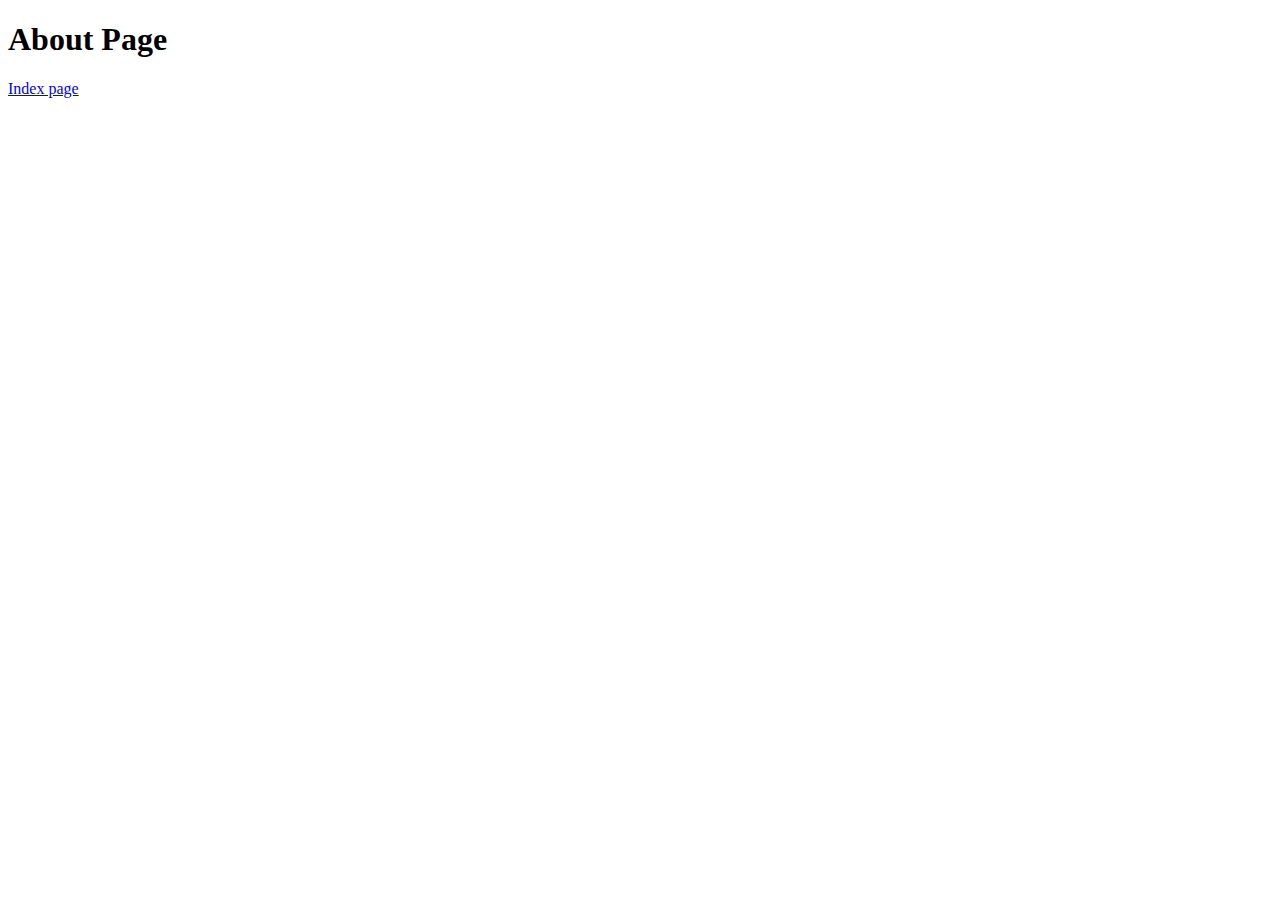
<file: Month3/24-3/about.html>
<!DOCTYPE html>
<html lang="en">
    <head>
        <meta charset="UTF-8" />
        <meta http-equiv="X-UA-Compatible" content="IE=edge" />
        <meta name="viewport" content="width=device-width, initial-scale=1.0" />
        <title>Document</title>
    </head>
    <body>
        <h1>About Page</h1>
        <a href="index.html">Index page</a>
    </body>
</html>
</file>
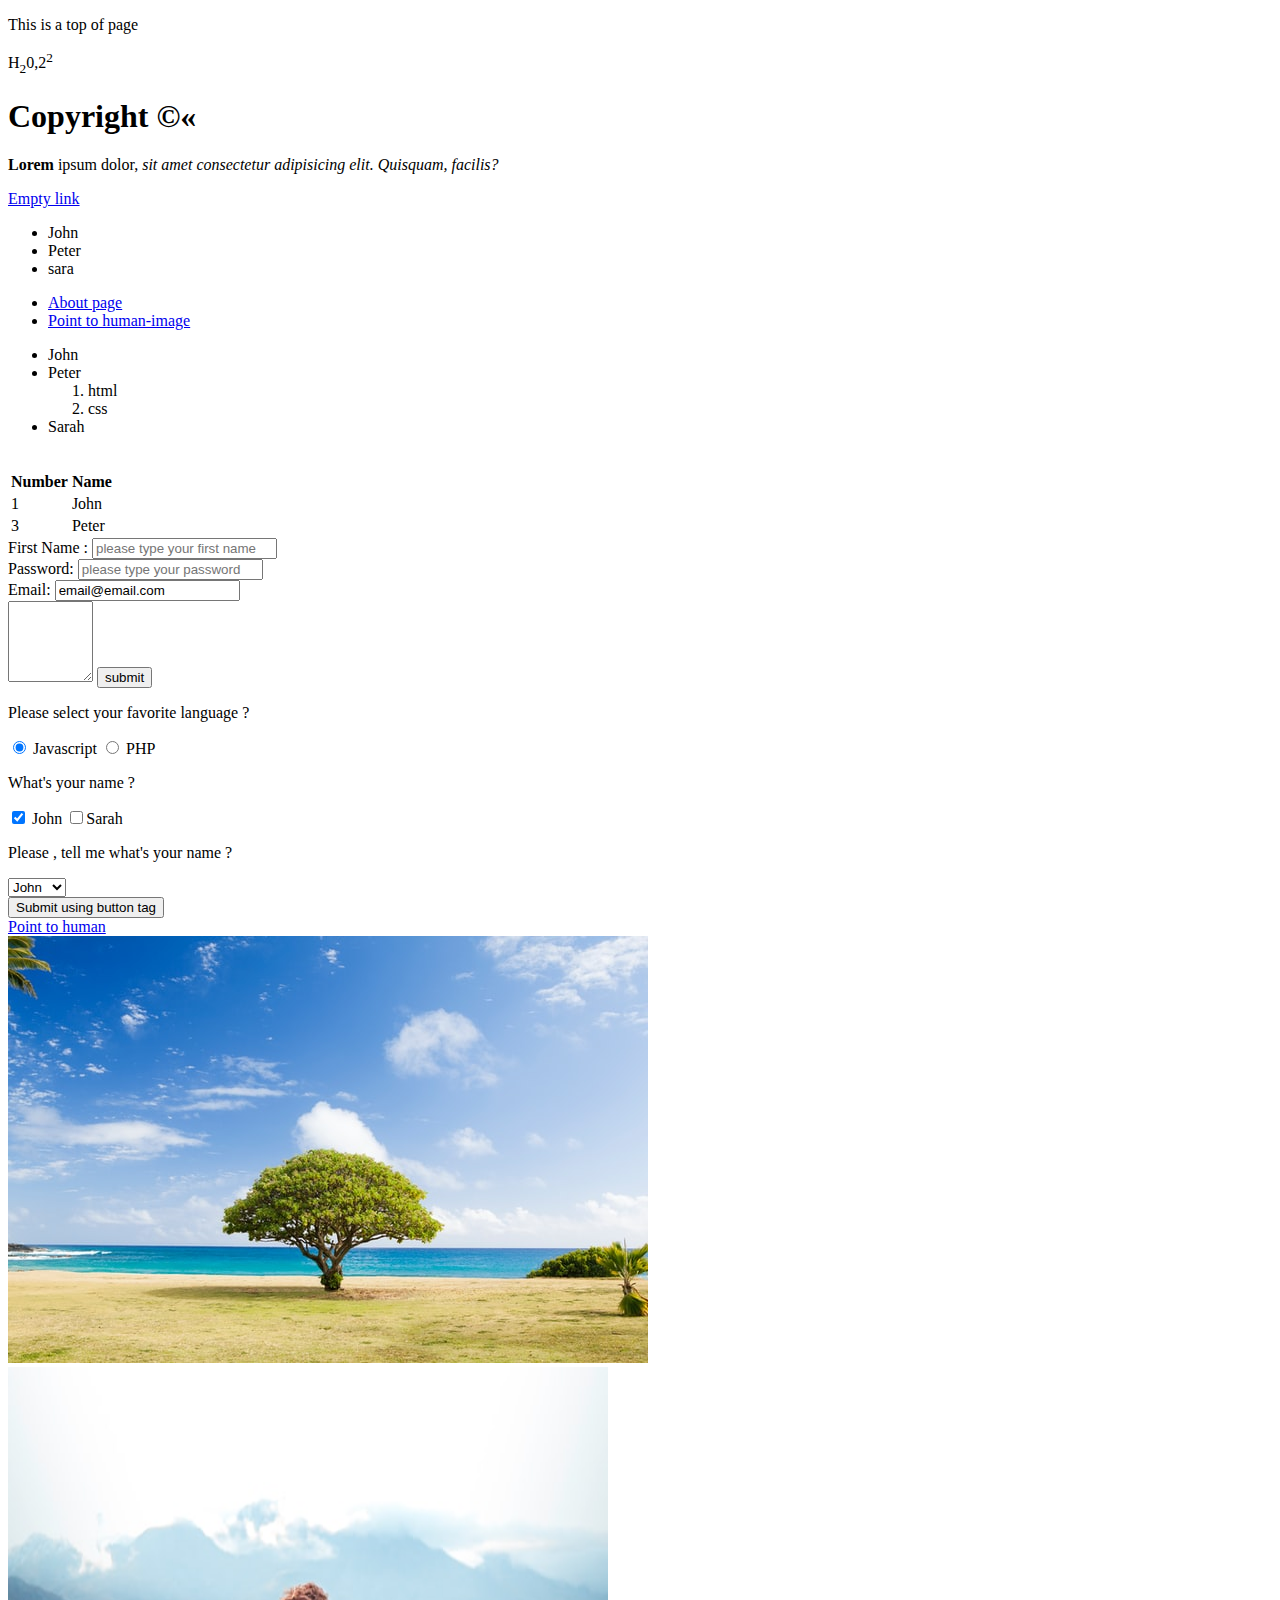
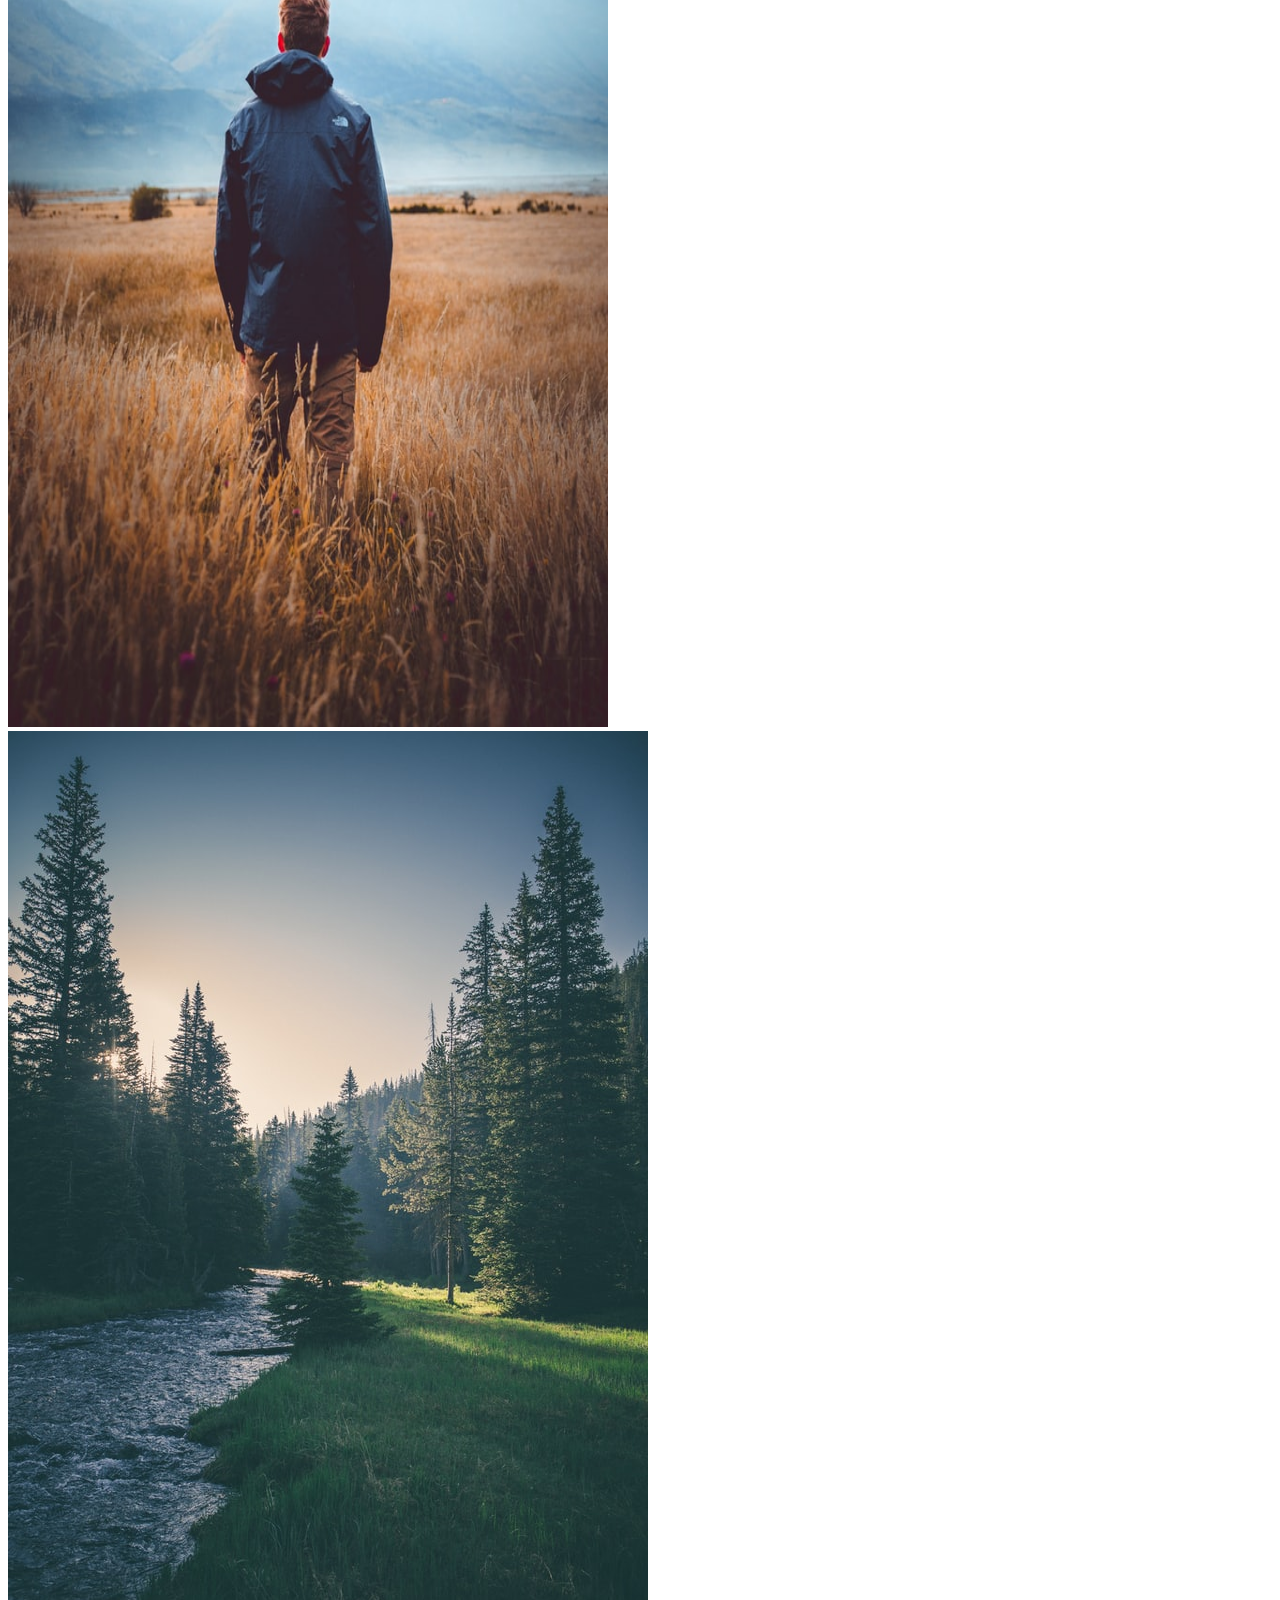
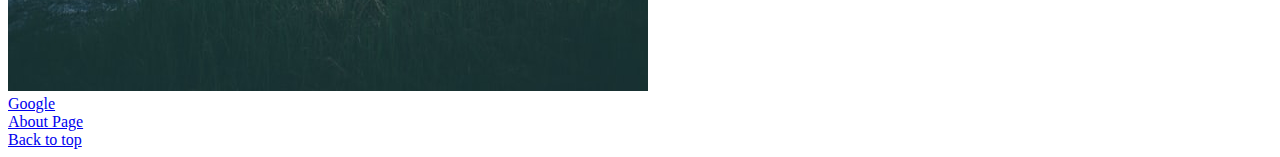
<file: Month3/24-3/index24-3.html>
<!DOCTYPE html>
<html lang="en">
    <head>
        <meta charset="UTF-8" />
        <meta http-equiv="X-UA-Compatible" content="IE=edge" />
        <meta name="viewport" content="width=device-width, initial-scale=1.0" />
        <title>Document</title>
    </head>
    <body>
        <p id="home">This is a top of page</p>
        <p>H<sub>2</sub>0,2<sup>2</sup></p>
        <h1>Copyright &copy;&laquo;</h1>
        <p><strong>Lorem</strong> ipsum dolor, <em>sit amet consectetur adipisicing elit. Quisquam, facilis?</em></p>
        <a href="#">Empty link</a>
        <!-- Unordered list -->
        <ul>
            <li>John</li>
            <li>Peter</li>
            <li>sara</li>
        </ul>
        <!-- Nav -->
        <ul>
            <li><a href="about.html">About page</a></li>
            <li><a href="#human">Point to human-image</a></li>
        </ul>
        <!-- Nested list -->
        <ul>
            <li>John</li>
            <li>
                Peter
                <ol>
                    <li>html</li>
                    <li>css</li>
                </ol>
            </li>
            <li>Sarah</li>
        </ul>
        <br />
        <!-- Table  -->
        <table>
            <thead>
                <tr>
                    <th>Number</th>
                    <th>Name</th>
                </tr>
            </thead>
            <tbody>
                <tr>
                    <td>1</td>
                    <td>John</td>
                </tr>
                <tr>
                    <td>3</td>
                    <td>Peter</td>
                </tr>
            </tbody>
        </table>
        <!-- Form -->
        <form action="" method="GET">
            <!-- Input first Name -->
            <label for="firstName">First Name :</label>
            <input type="text" name="firstName" id="firstName" placeholder="please type your first name " />
            <br />
            <label for="password">Password:</label>
            <input type="password" name="password" id="password" placeholder="please type your password" />
            <br />
            <label for="email">Email:</label>
            <input type="email" name="email" id="email" value="email@email.com" />
            <br />
            <!-- textarea -->
            <textarea name="" id="" cols="8" rows="5"></textarea>
            <input type="submit" value="submit" />
            <br />
            <!-- Radio button  -->
            <p>Please select your favorite language ?</p>
            <input type="radio" name="your-favorite-language" id="" value="Javascript" checked /> Javascript
            <input type="radio" name="your-favorite-language" id="" value="PHP" /> PHP
            <br />
            <!-- Checkboxes -->
            <p>What's your name ?</p>
            <input type="checkbox" name="your-name" id="" value="John" checked /> John
            <input type="checkbox" name="your-name" id="" value="Sarah" />Sarah
            <br />
            <!-- Select input -->
            <p>Please , tell me what's your name ?</p>
            <select name="your-name" id="">
                <option value="John">John</option>
                <option value="Sarah">Sarah</option>
            </select>
            <!-- Submit data -->
            <br />
            <button type="submit">Submit using button tag</button>
        </form>
        <a href="#human">Point to human</a>
        <br />
        <img src="images/tree.jpg" alt="tree-image" />
        <br />
        <img src="images/human.jpg" alt="human" height="960" width="600" />
        <br />
        <img id="human" src="images/forest.jpg" alt="forest" />
        <br />
        <!-- external -->
        <a href="https://www.google.com/" target="_blank">Google</a>
        <!-- internal -->
        <br />
        <a href="about.html">About Page</a>
        <!-- single page -->
        <br />
        <a href="#home">Back to top</a>
    </body>
</html>
</file>
